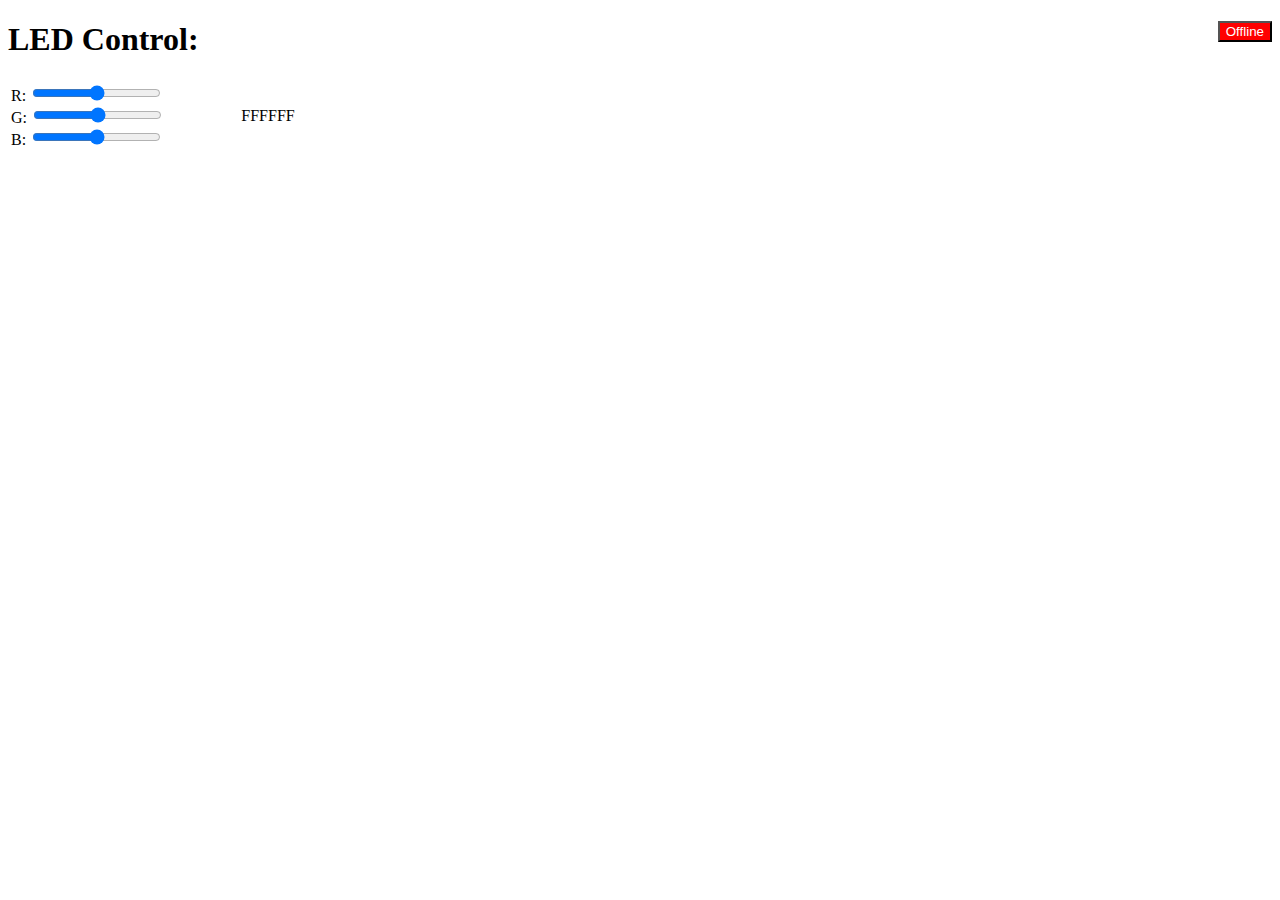
<file: examples/ESP_Servers_Led_SPIFFS/data/index.html>
<!DOCTYPE html>
<html>
<head>
    <meta charset="utf-8" />
    <title>RGB LED Control</title>
    <script src="jscolor.min.js"></script>
    <script src="wssocket.js"></script>
    <script type="text/javascript">
        var objR, objG, objB;
        function gotMessage(data) {
            setRGB(JSON.parse(data));
        }

        function gotStatus(status) {
            if (status) {
                document.getElementById("line").style.backgroundColor = "green";
                document.getElementById("line").innerText = "Online";
            } else {
                document.getElementById("line").style.backgroundColor = "red";
                document.getElementById("line").innerText = "Offline";
            }
        }

        var sock = new SOCK('ws://'+location.hostname +':81', gotMessage, gotStatus);
        //var sock = new SOCK('ws://192.168.1.188:81', gotMessage, gotStatus);
        sock.debug = false;
        var cp;

        function setRGB(data) {
            if (typeof (data.R) != 'undefined') document.getElementById('r').value = data.R;
            if (typeof (data.G) != 'undefined') document.getElementById('g').value = data.G;
            if (typeof (data.B) != 'undefined') document.getElementById('b').value = data.B;
            cp.fromString(("0" + parseInt(objR.value).toString(16)).substr(-2) + ("0" + parseInt(objG.value).toString(16)).substr(-2) + ("0" + parseInt(objB.value).toString(16)).substr(-2))
        }

        function sendRGB() {
            var data = {
                'R': parseInt(document.getElementById('r').value),
                'G': parseInt(document.getElementById('g').value),
                'B': parseInt(document.getElementById('b').value)
            };
            sock.send(JSON.stringify(data));
        }

        function update() {
            document.getElementById('r').value = cp.rgb[0];
            document.getElementById('g').value = cp.rgb[1];
            document.getElementById('b').value = cp.rgb[2];
            sendRGB();
        }

        function start() {
            objR = document.getElementById('r');
            objG = document.getElementById('g');
            objB = document.getElementById('b');
            cp = new jscolor("block", { valueElement: "block" })
            cp.onFineChange = "update()";
            document.body.onmouseup = function (event) {
                if (event.srcElement.tagName == 'DIV') cp.hide();
            }
            sock.connect();
        }
    </script>
</head>

<body onload="start()">
    <button id="line" style="float:right;background-color:red;color:white">Offline</button>
    <h1>LED Control:</h1>
    <table>
        <tr>
            <td>
                R: <input id="r" type="range" min="0" max="255" step="1" oninput="sendRGB();" /><br />
                G: <input id="g" type="range" min="0" max="255" step="1" oninput="sendRGB();" /><br />
                B: <input id="b" type="range" min="0" max="255" step="1" oninput="sendRGB();" /><br />
            </td>
            <td id="block" style="width:200px;vertical-align:middle; text-align:center"></td>
        </tr>
    </table>
</body>
</html>
</file>
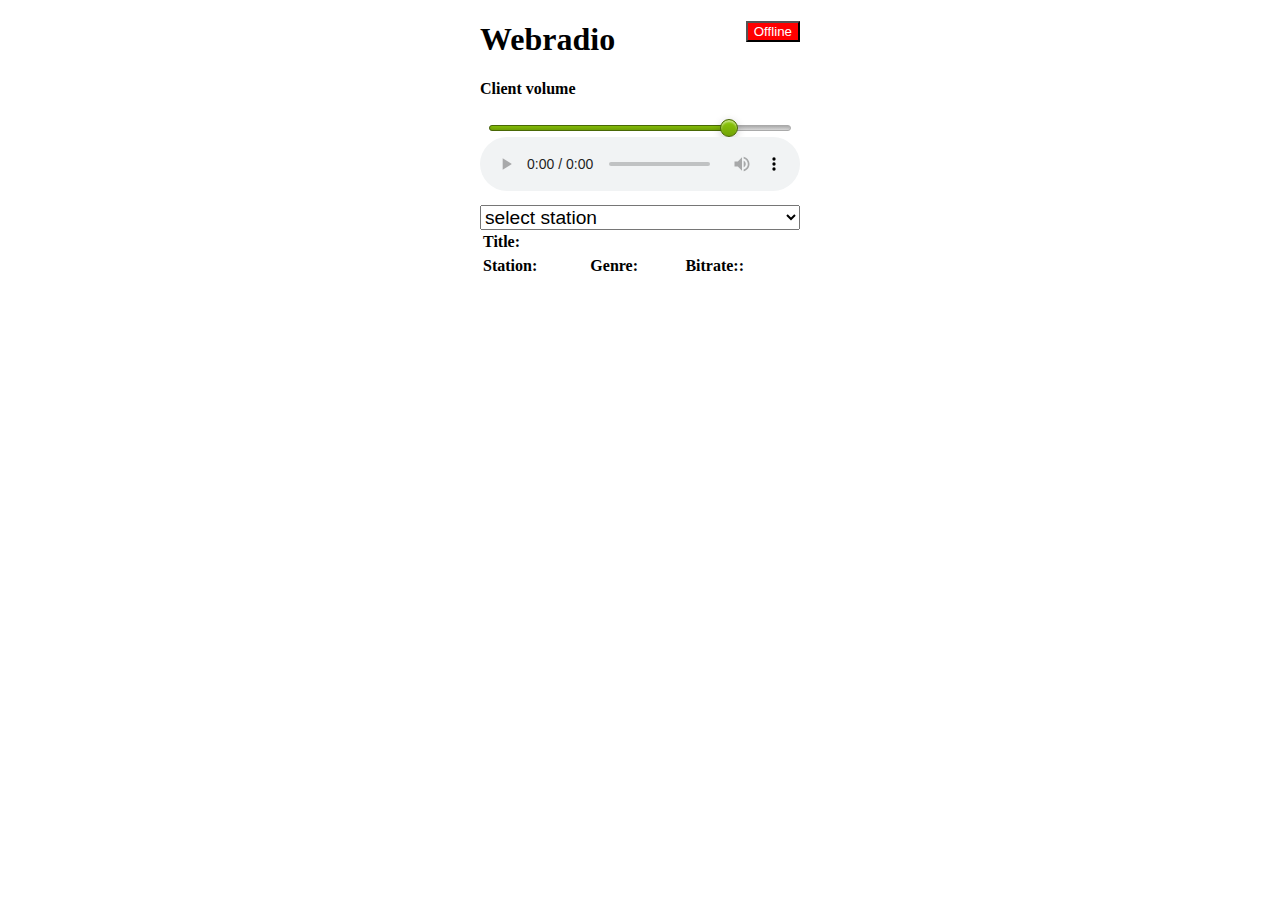
<file: examples/ESP_Servers_radio_SPIFFS/data/index.html>
<!DOCTYPE html>

<html xmlns="http://www.w3.org/1999/xhtml">
<head>
    <meta charset="utf-8" />
    <title>Webradio</title>
    <meta name="viewport" content="width=device-width">
    <script src="https://ajax.googleapis.com/ajax/libs/jquery/3.3.1/jquery.min.js"></script>
    <script src="simple-slider.min.js"></script>
    <link href="simple-slider.css" rel="stylesheet" type="text/css" />
    <!--
        Using the module 'wssocket.js' gives auto-connect if server disconnect.
        register the websocket object as this:
        const ws = new WEBSOCKET(url)
    -->
    <script src="wssocket.js"></script>
    <script type="text/javascript">
        var currentUrl;
        
        function selecting(obj) {
            var ar = { 'url': obj.value };
            if (sock) sock.send(JSON.stringify(ar));
        }

        function gotMessage(data) {
          var ar = JSON.parse(data);
          for (id in ar) {
              switch (id) {
                  case 'gain':
                      $("[data-slider]").simpleSlider("setValue", ar.gain/100);
                      break;
                  case 'url':
                      currentUrl = ar.url;
                      $("#prog").val(ar.url);
                      $("#aud").attr("src", ar.url).trigger("play");
                      break;
                  case 'bitrate':
                      $("#bitrate").html(ar['bitrate']);
                      break;
                  case 'genre':
                      $("#genre").html(ar['genre']);
                      break;
                  case 'name':
                      $("#name").html(ar['name']);
                      break;
                  case 'title':
                      $("#title").html(ar.title);
                      break;
              }
          }
        }

        function gotStatus(status) {
            if (status) {
                document.getElementById("line").style.backgroundColor = "green";
                document.getElementById("line").innerText = "Online";
            } else {
                document.getElementById("line").style.backgroundColor = "red";
                document.getElementById("line").innerText = "Offline";
            }
        }

        var sock = new SOCK('ws://'+location.hostname +':81', gotMessage, gotStatus);
        $(function () {
            document.getElementById("aud").addEventListener('volumechange', function () {
                console.log('changed.', Math.round(this.volume * 100));
            }, false);
            $("#vol").bind("slider:ready slider:changed", function (event, data) {
                    var ar = {};
                    ar['gain'] = Math.round(data.value * 100);
                    if (sock) sock.send(JSON.stringify(ar));
                });

            sock.connect();
        });
    </script>
</head>
<body>
    <div style="margin:auto;width:320px">
        <button id="line" style="float:right;background-color:red;color:white">Offline</button>
        <h1>Webradio</h1>
        <h4>Client volume</h4>
        <input id="vol" style="width:100%" type="text" data-slider="true" value="0.8" data-slider-highlight="true">
        <audio id="aud" style="width:100%" src="http://live-icy.gss.dr.dk:80/A/A07H.mp3" controls preload></audio><br />
        <div style="margin-bottom:10px" id="info"></div>
        <select style="width:100%;font-size:larger" onchange="selecting(this)" id="prog">
            <option value="">select station</option>
            <option value="http://streaming.shoutcast.com/80sPlanet?lang=eng-US">80' Planet</option>
            <option value="http://live-icy.gss.dr.dk:8000/A/A02H.mp3">DR Nyheder</option>
            <option value="http://live-icy.gss.dr.dk:8000/A/A03H.mp3">DR P1</option>
            <option value="http://live-icy.gss.dr.dk:8000/A/A04H.mp3">DR P2 Klassisk</option>
            <option value="http://live-icy.gss.dr.dk:8000/A/A05H.mp3">DR P3</option>
            <option value="http://live-icy.gss.dr.dk:8000/A/A06H.mp3">DR P4 Bornholm</option>
            <option value="http://live-icy.gss.dr.dk:8000/A/A15H.mp3">DR P4 Esbjerg</option>
            <option value="http://live-icy.gss.dr.dk:8000/A/A07H.mp3">DR P4 Fyn</option>
            <option value="http://live-icy.gss.dr.dk:8000/A/A08H.mp3">DR P4 København</option>
            <option value="http://live-icy.gss.dr.dk:8000/A/A09H.mp3">DR P4 Midt & Vest</option>
            <option value="http://live-icy.gss.dr.dk:8000/A/A10H.mp3">DR P4 Nordjylland</option>
            <option value="http://live-icy.gss.dr.dk:8000/A/A11H.mp3">DR P4 Sjælland</option>
            <option value="http://live-icy.gss.dr.dk:8000/A/A12H.mp3">DR P4 Syd</option>
            <option value="http://live-icy.gss.dr.dk:8000/A/A13H.mp3">DR P4 Trekanten</option>
            <option value="http://live-icy.gss.dr.dk:8000/A/A14H.mp3">DR P4 Østjylland</option>
            <option value="http://live-icy.gss.dr.dk:8000/A/A25H.mp3">DR P5</option>
            <option value="http://live-icy.gss.dr.dk:8000/A/A29H.mp3">DR P6 Beat</option>
            <option value="http://live-icy.gss.dr.dk:8000/A/A21H.mp3">DR P7 Mix</option>
            <option value="http://live-icy.gss.dr.dk:8000/A/A22H.mp3">DR P8 Jazz</option>
            <option value="http://live-icy.gss.dr.dk:8000/A/A24H.mp3">DR Ramasjang/Ultra</option>
            <option value="http://onair.100fmlive.dk:80/klassisk_live.mp3">Klassisk Live</option>
            <option value="http://stream.novafm.dk:80/nova128">Nova FM</option>
            <option value="http://stream.popfm.dk:80/pop128">Pop FM</option>
            <option value="http://onair.100fmlive.dk:80/100fm_live.mp3">Radio 100 FM</option>
            <option value="http://195.184.101.203/voice128">The Voice</option>
            <option value="http://streammp3.retro-radio.dk/retro-mp3?type=.mp3">Retro-radio</option>
            <option value="http://tx-2.retro-radio.dk/TX-2?type=.mp3">Retro Millenium</option>
        </select>
        <table style="width:100%">
            <tr><td style="vertical-align:top;font-weight:bold">Title:</td><td id="title"></td></tr>
        </table>
        <table style="width:100%">
            <tr>
                <td style="vertical-align:top;font-weight:bold">Station:</td>
                <td style="vertical-align:top;font-weight:bold">Genre:</td>
                <td style="vertical-align:top;font-weight:bold">Bitrate::</td>
            </tr>
            <tr>
                <td id="name"></td>
                <td id="genre"></td>
                <td id="bitrate"></td>
            </tr>
        </table>
    </div>
</body>
</html>
</file>
<file: examples/ESP_Servers_radio_SPIFFS/data/simple-slider.css>
.slider {
  width: 300px;
}

.slider > .dragger {
  background: #8DCA09;
  background: -webkit-linear-gradient(top, #8DCA09, #72A307);
  background: -moz-linear-gradient(top, #8DCA09, #72A307);
  background: linear-gradient(top, #8DCA09, #72A307);

  -webkit-box-shadow: inset 0 2px 2px rgba(255,255,255,0.5), 0 2px 8px rgba(0,0,0,0.2);
  -moz-box-shadow: inset 0 2px 2px rgba(255,255,255,0.5), 0 2px 8px rgba(0,0,0,0.2);
  box-shadow: inset 0 2px 2px rgba(255,255,255,0.5), 0 2px 8px rgba(0,0,0,0.2);

  -webkit-border-radius: 10px;
  -moz-border-radius: 10px;
  border-radius: 10px;

  border: 1px solid #496805;
  width: 16px;
  height: 16px;
}

.slider > .dragger:hover {
  background: -webkit-linear-gradient(top, #8DCA09, #8DCA09);
}


.slider > .track, .slider > .highlight-track {
  background: #ccc;
  background: -webkit-linear-gradient(top, #bbb, #ddd);
  background: -moz-linear-gradient(top, #bbb, #ddd);
  background: linear-gradient(top, #bbb, #ddd);

  -webkit-box-shadow: inset 0 2px 4px rgba(0,0,0,0.1);
  -moz-box-shadow: inset 0 2px 4px rgba(0,0,0,0.1);
  box-shadow: inset 0 2px 4px rgba(0,0,0,0.1);

  -webkit-border-radius: 8px;
  -moz-border-radius: 8px;
  border-radius: 8px;

  border: 1px solid #aaa;
  height: 4px;
}

.slider > .highlight-track {
  background-color: #8DCA09;
  background: -webkit-linear-gradient(top, #8DCA09, #72A307);
  background: -moz-linear-gradient(top, #8DCA09, #72A307);
  background: linear-gradient(top, #8DCA09, #72A307);
  
  border-color: #496805;
}
</file>
